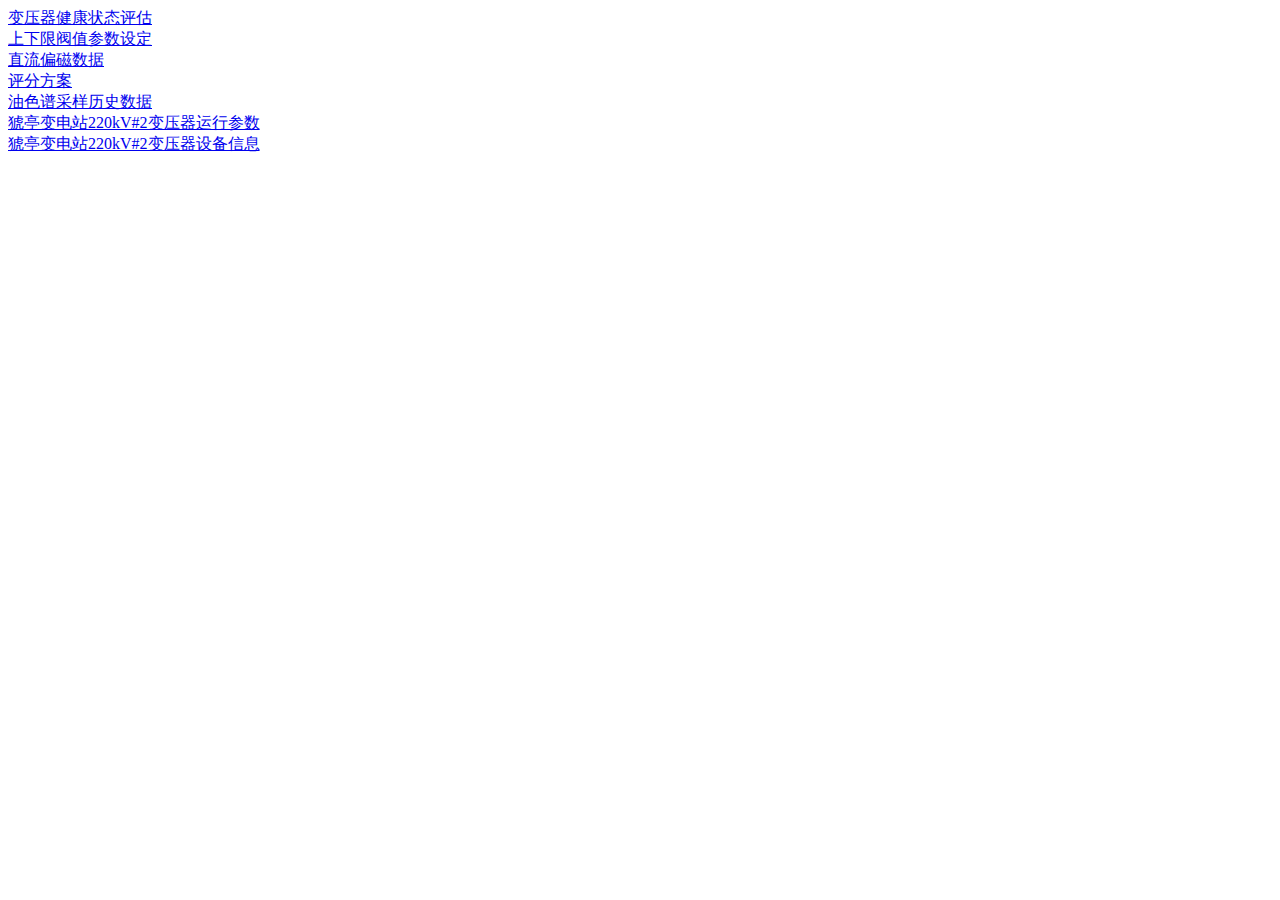
<file: web/myproject/template/index.html>
<html>
<head><title>for test</title>
</head>
<body>
<a href='./trans_estimate'>变压器健康状态评估</a><br/>
<a href='./threshold'>上下限阀值参数设定</a><br/>
<a href='./trans_dc_para'>直流偏磁数据</a><br/>
<a href='./score_info'>评分方案</a><br/>
<a href='./trans_gasdata'>油色谱采样历史数据</a><br/>
<a href='./trans_para'>猇亭变电站220kV#2变压器运行参数</a><br/>
<a href='./trans_record'>猇亭变电站220kV#2变压器设备信息</a><br/>
</body>
</html>
</file>
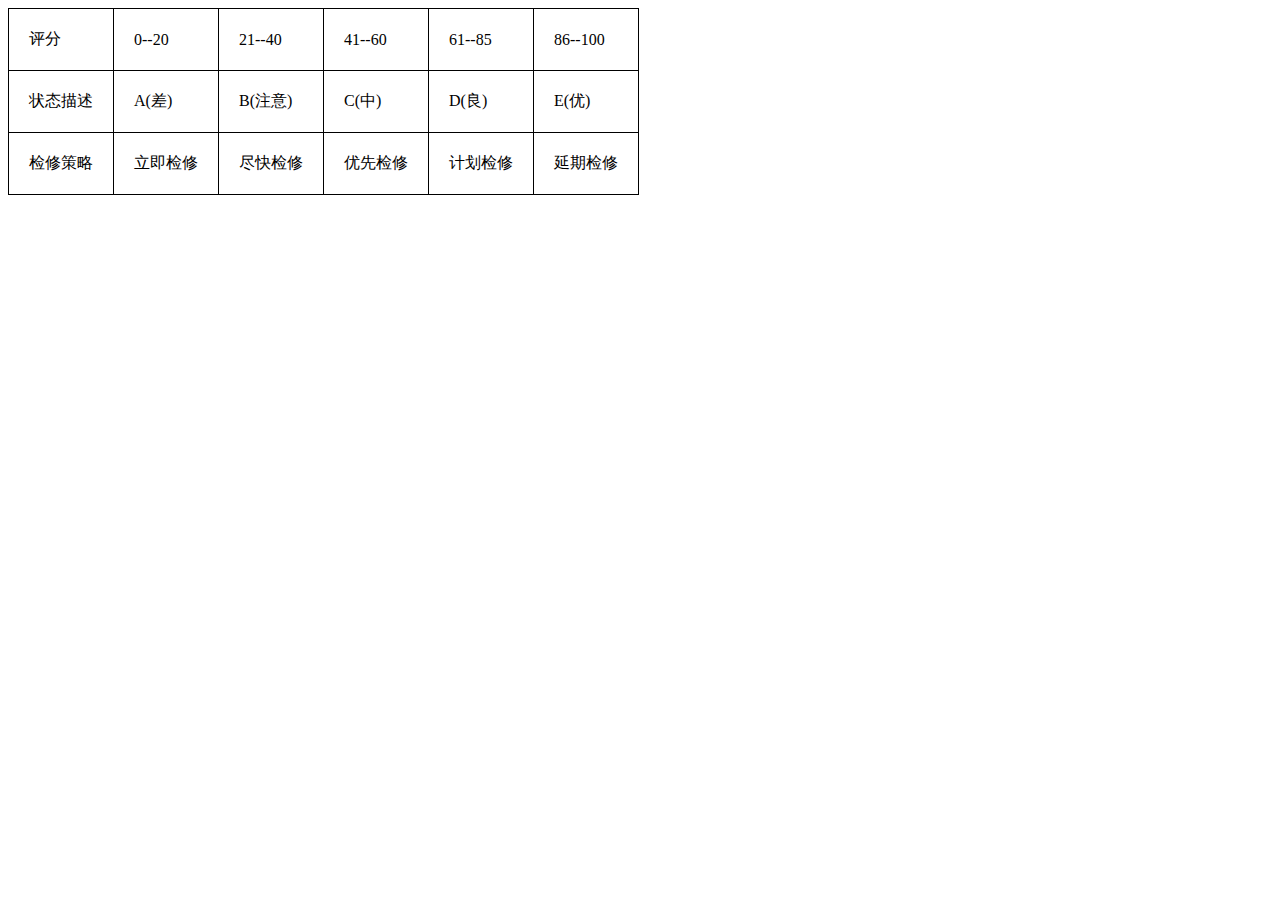
<file: web/myproject/template/score_info.html>
<html>
<head><title>评分方案</title>
</head>
<style>
    table {border-collapse:collapse;border:none;}
    td { border:solid#000 1px;padding :20 }
</style>
<body>
<table border=1>
    <tr>
        <td>评分</td>
        <td>0--20</td>
        <td>21--40</td>
        <td>41--60</td>
        <td>61--85</td>
        <td>86--100</td>
    </tr>
    <tr>
        <td>状态描述</td>
        <td>A(差)</td>
        <td>B(注意)</td>
        <td>C(中)</td>
        <td>D(良)</td>
        <td>E(优)</td>
    </tr>
    <tr>
        <td>检修策略</td>
        <td>立即检修</td>
        <td>尽快检修</td>
        <td>优先检修</td>
        <td>计划检修</td>
        <td>延期检修</td>
    </tr>

</table>
</body>
</html>
</file>
